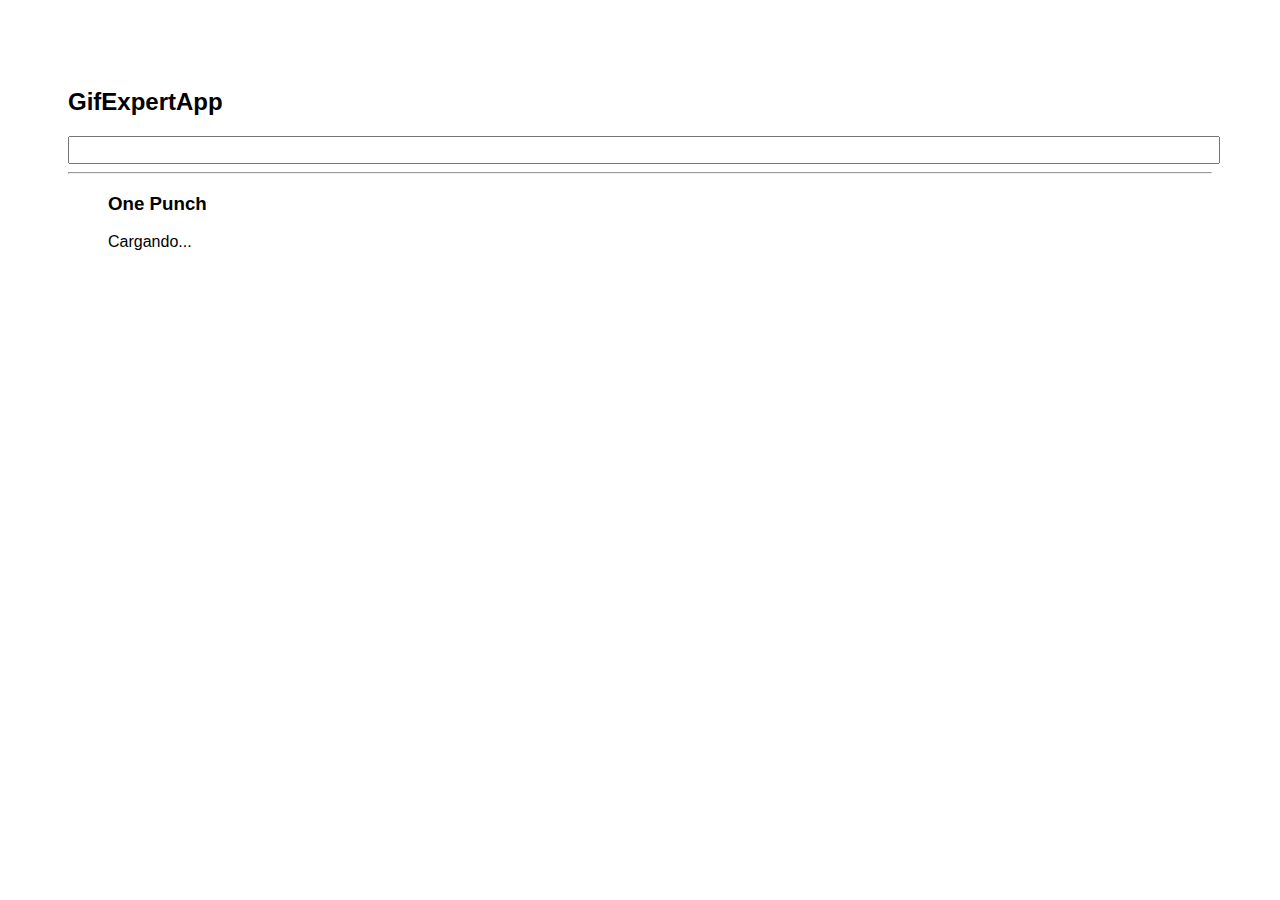
<file: docs/index.html>
<!DOCTYPE html>
<html lang="en">
  <head>
    <meta charset="utf-8" />
    <link rel="icon" href="./favicon.ico" />
    <meta name="viewport" content="width=device-width,initial-scale=1" />
    <meta name="theme-color" content="#000000" />
    <meta
      name="description"
      content="Web site created using create-react-app"
    />
    <link rel="apple-touch-icon" href="./logo192.png" />
    <link rel="manifest" href="./manifest.json" />
    <link
      rel="stylesheet"
      href="https://cdnjs.cloudflare.com/ajax/libs/animate.css/4.0.0/animate.min.css"
    />
    <title>GifExpertApp</title>
    <link href="./static/css/main.d7516bac.chunk.css" rel="stylesheet" />
  </head>
  <body>
    <noscript>You need to enable JavaScript to run this app.</noscript>
    <div id="root"></div>
    <script>
      !(function (e) {
        function r(r) {
          for (
            var n, p, f = r[0], i = r[1], l = r[2], c = 0, s = [];
            c < f.length;
            c++
          )
            (p = f[c]),
              Object.prototype.hasOwnProperty.call(o, p) &&
                o[p] &&
                s.push(o[p][0]),
              (o[p] = 0);
          for (n in i)
            Object.prototype.hasOwnProperty.call(i, n) && (e[n] = i[n]);
          for (a && a(r); s.length; ) s.shift()();
          return u.push.apply(u, l || []), t();
        }
        function t() {
          for (var e, r = 0; r < u.length; r++) {
            for (var t = u[r], n = !0, f = 1; f < t.length; f++) {
              var i = t[f];
              0 !== o[i] && (n = !1);
            }
            n && (u.splice(r--, 1), (e = p((p.s = t[0]))));
          }
          return e;
        }
        var n = {},
          o = { 1: 0 },
          u = [];
        function p(r) {
          if (n[r]) return n[r].exports;
          var t = (n[r] = { i: r, l: !1, exports: {} });
          return e[r].call(t.exports, t, t.exports, p), (t.l = !0), t.exports;
        }
        (p.m = e),
          (p.c = n),
          (p.d = function (e, r, t) {
            p.o(e, r) ||
              Object.defineProperty(e, r, { enumerable: !0, get: t });
          }),
          (p.r = function (e) {
            "undefined" != typeof Symbol &&
              Symbol.toStringTag &&
              Object.defineProperty(e, Symbol.toStringTag, { value: "Module" }),
              Object.defineProperty(e, "__esModule", { value: !0 });
          }),
          (p.t = function (e, r) {
            if ((1 & r && (e = p(e)), 8 & r)) return e;
            if (4 & r && "object" == typeof e && e && e.__esModule) return e;
            var t = Object.create(null);
            if (
              (p.r(t),
              Object.defineProperty(t, "default", { enumerable: !0, value: e }),
              2 & r && "string" != typeof e)
            )
              for (var n in e)
                p.d(
                  t,
                  n,
                  function (r) {
                    return e[r];
                  }.bind(null, n)
                );
            return t;
          }),
          (p.n = function (e) {
            var r =
              e && e.__esModule
                ? function () {
                    return e.default;
                  }
                : function () {
                    return e;
                  };
            return p.d(r, "a", r), r;
          }),
          (p.o = function (e, r) {
            return Object.prototype.hasOwnProperty.call(e, r);
          }),
          (p.p = "/");
        var f = (this["webpackJsonpgif-expert-app"] =
            this["webpackJsonpgif-expert-app"] || []),
          i = f.push.bind(f);
        (f.push = r), (f = f.slice());
        for (var l = 0; l < f.length; l++) r(f[l]);
        var a = i;
        t();
      })([]);
    </script>
    <script src="./static/js/2.637c77a8.chunk.js"></script>
    <script src="./static/js/main.424f3e9d.chunk.js"></script>
  </body>
</html>
</file>
<file: docs/static/css/main.d7516bac.chunk.css>
*{font-family:Arial,Helvetica,sans-serif}body{padding:60px}input{color:grey;font-size:1.2rem;width:100%}.card{align-content:center;border:1px solid grey;border-radius:6px;margin-bottom:10px;margin-right:10px;overflow:hidden}.card-grid{display:flex;flex-direction:row;flex-wrap:wrap}.card p{padding:5px;text-align:center}.card img{max-height:170px}
/*# sourceMappingURL=main.d7516bac.chunk.css.map */
</file>
